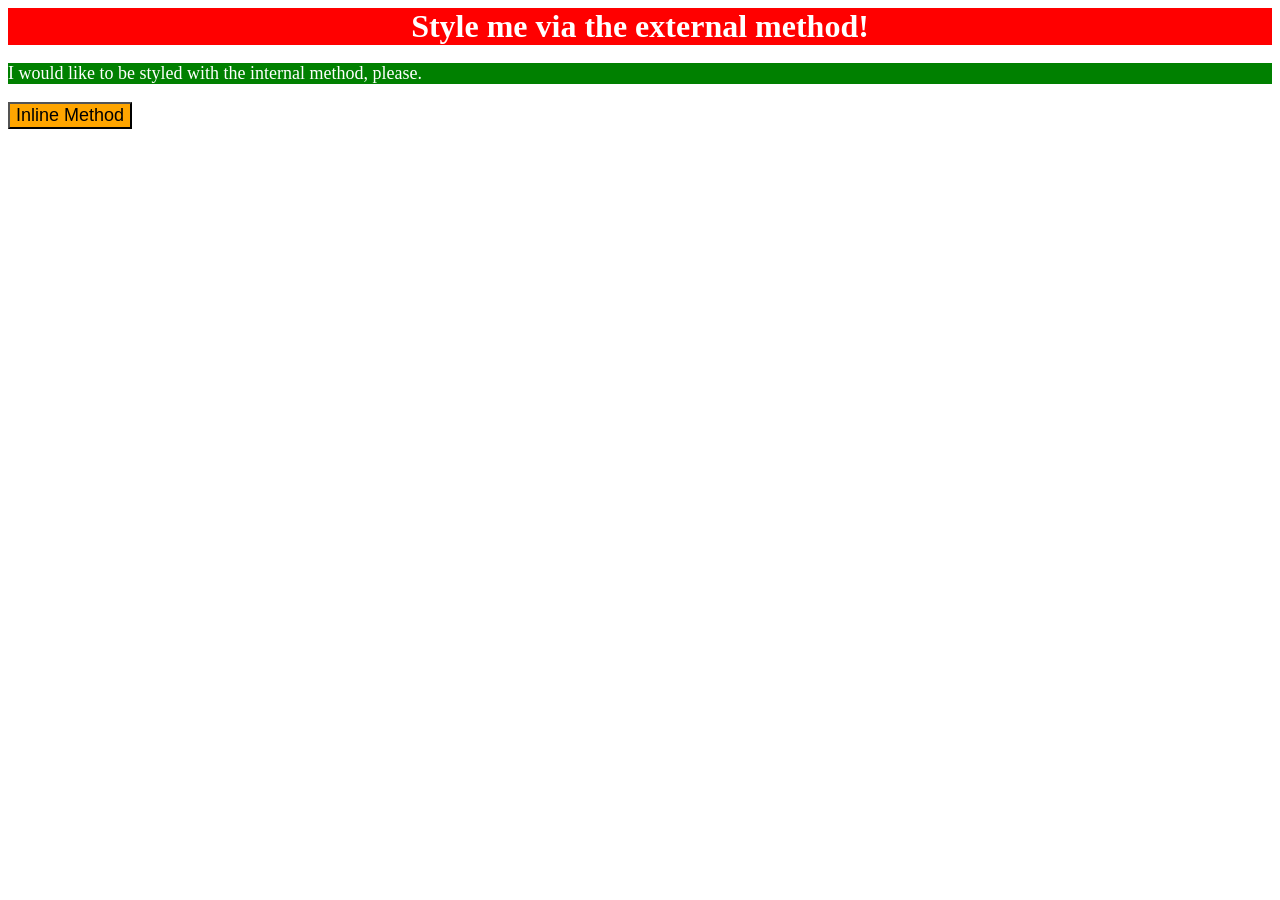
<file: foundations/intro-to-css/01-css-methods/index.html>
<!DOCTYPE html>
<html lang="en">
  <head>
    <meta charset="UTF-8">
    <meta http-equiv="X-UA-Compatible" content="IE=edge">
    <meta name="viewport" content="width=device-width, initial-scale=1.0">
    <title>Methods for Adding CSS</title>
    <link rel="stylesheet" href="./style.css" >
    <style>
        p {
            background-color: green;
            color: white;
            font-size: 18px;
        }
    </style>
  </head>
  <body>
    <div>Style me via the external method!</div>
    <p>I would like to be styled with the internal method, please.</p>
    <button style="background-color: orange; font-size: 18px;">Inline Method</button>
  </body>
</html>
</file>
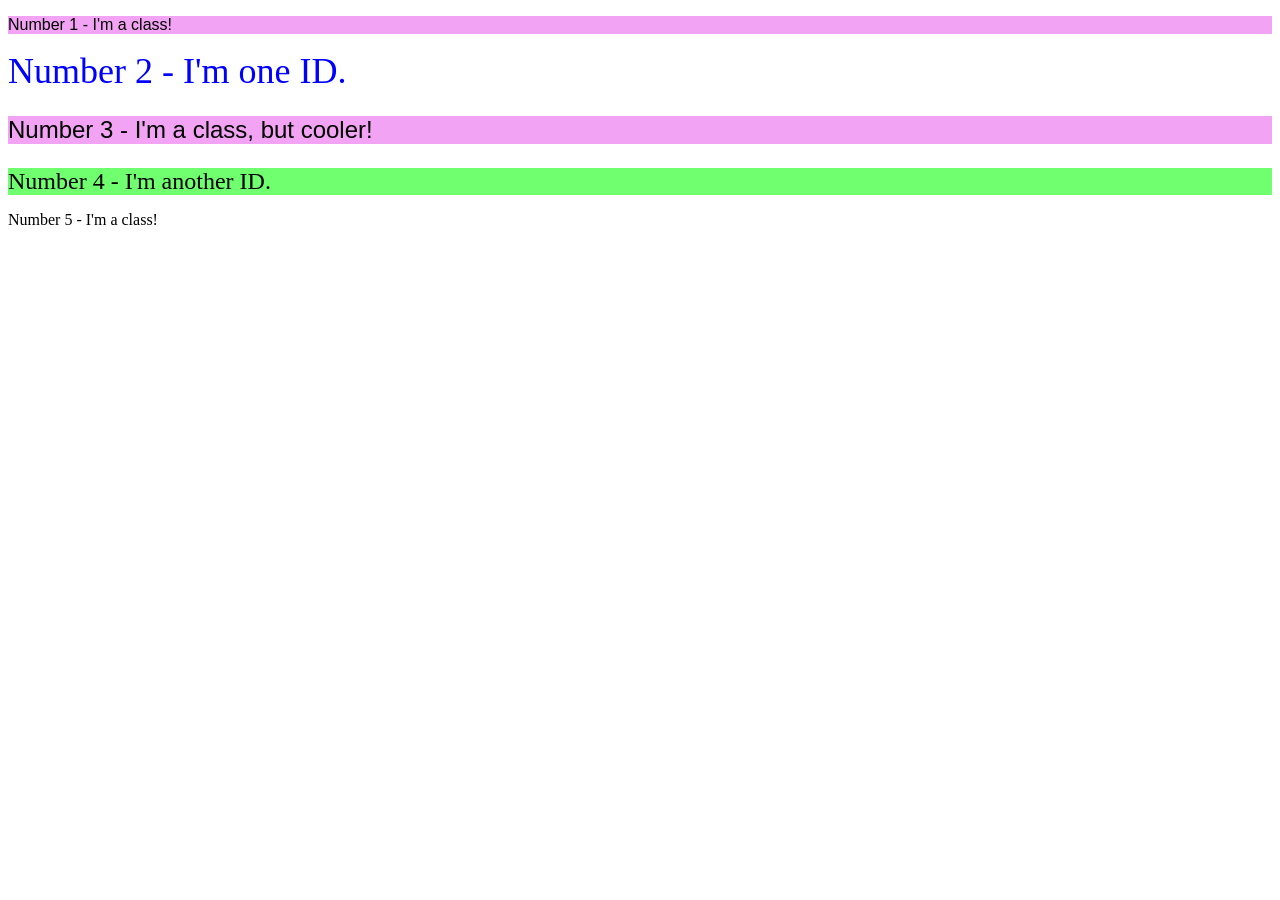
<file: foundations/intro-to-css/02-class-id-selectors/index.html>
<!DOCTYPE html>
<html lang="en">
  <head>
    <meta charset="UTF-8">
    <meta http-equiv="X-UA-Compatible" content="IE=edge">
    <meta name="viewport" content="width=device-width, initial-scale=1.0">
    <title>Class and ID Selectors</title>
    <link rel="stylesheet" href="style.css">
  </head>
  <body>
    <p class="number-1" >Number 1 - I'm a class!</p>
    <div id="number-2">Number 2 - I'm one ID.</div>
    <p class="number-3">Number 3 - I'm a class, but cooler!</p>
    <div id="number-4">Number 4 - I'm another ID.</div>
    <p>Number 5 - I'm a class!</p>
  </body>
</html>
</file>
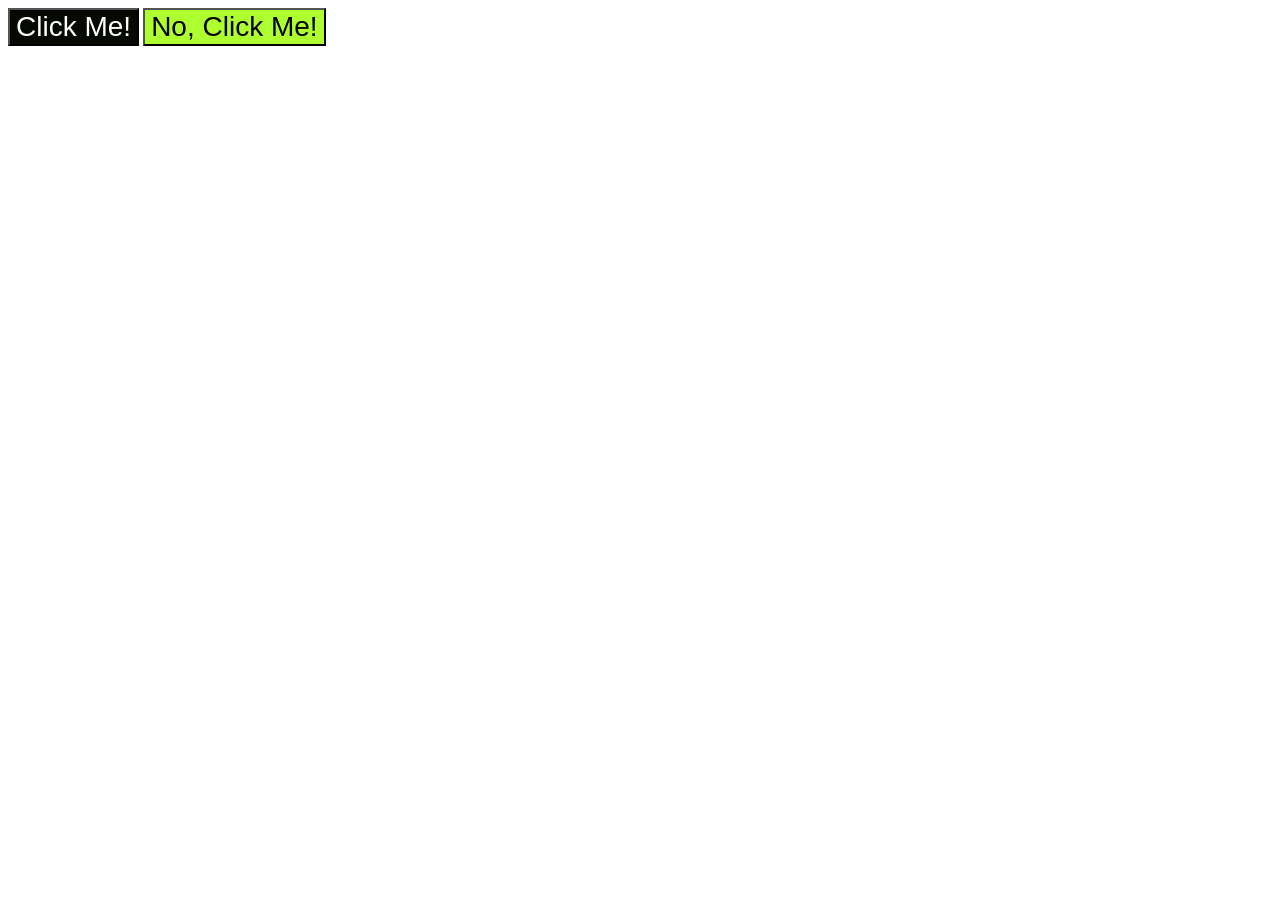
<file: foundations/intro-to-css/03-grouping-selectors/index.html>
<!DOCTYPE html>
<html lang="en">
  <head>
    <meta charset="UTF-8">
    <meta http-equiv="X-UA-Compatible" content="IE=edge">
    <meta name="viewport" content="width=device-width, initial-scale=1.0">
    <title>Grouping Selectors</title>
    <link rel="stylesheet" href="style.css">
  </head>
  <body>
    <button class="element1">Click Me!</button>
    <button class="element2">No, Click Me!</button>
  </body>
</html>
</file>
<file: foundations/intro-to-css/01-css-methods/style.css>
div {
    background-color: red;
    color: white;
    font-size: 32px;
    text-align: center;
    font-weight: 700;
}
</file>
<file: foundations/intro-to-css/02-class-id-selectors/style.css>
/* Add CSS Styling */

.number-1 , .number-3 {
    background-color: #f3a3f3;
    font-family: Verdana, Geneva, Tahoma, sans-serif;
}

#number-2 {
    color: #0000ff;
    font-size: 36px;
}

.number-3 {
    font-size: 24px;
}

#number-4 {
    background-color: #00ff0090;
    font-size: 24px;
    font-weight: 800px;
}
</file>
<file: foundations/intro-to-css/03-grouping-selectors/style.css>
/* Add CSS Styling */

.element1, .element2 {
    font-family: Helvetica, "Times New Roman", sans-serif;
    font-size: 28px;
}

.element1 {
    background-color: hsl(87, 82%, 2%);
    color: #ffffff;

}

.element2 {
    background-color: greenyellow;
}
</file>
